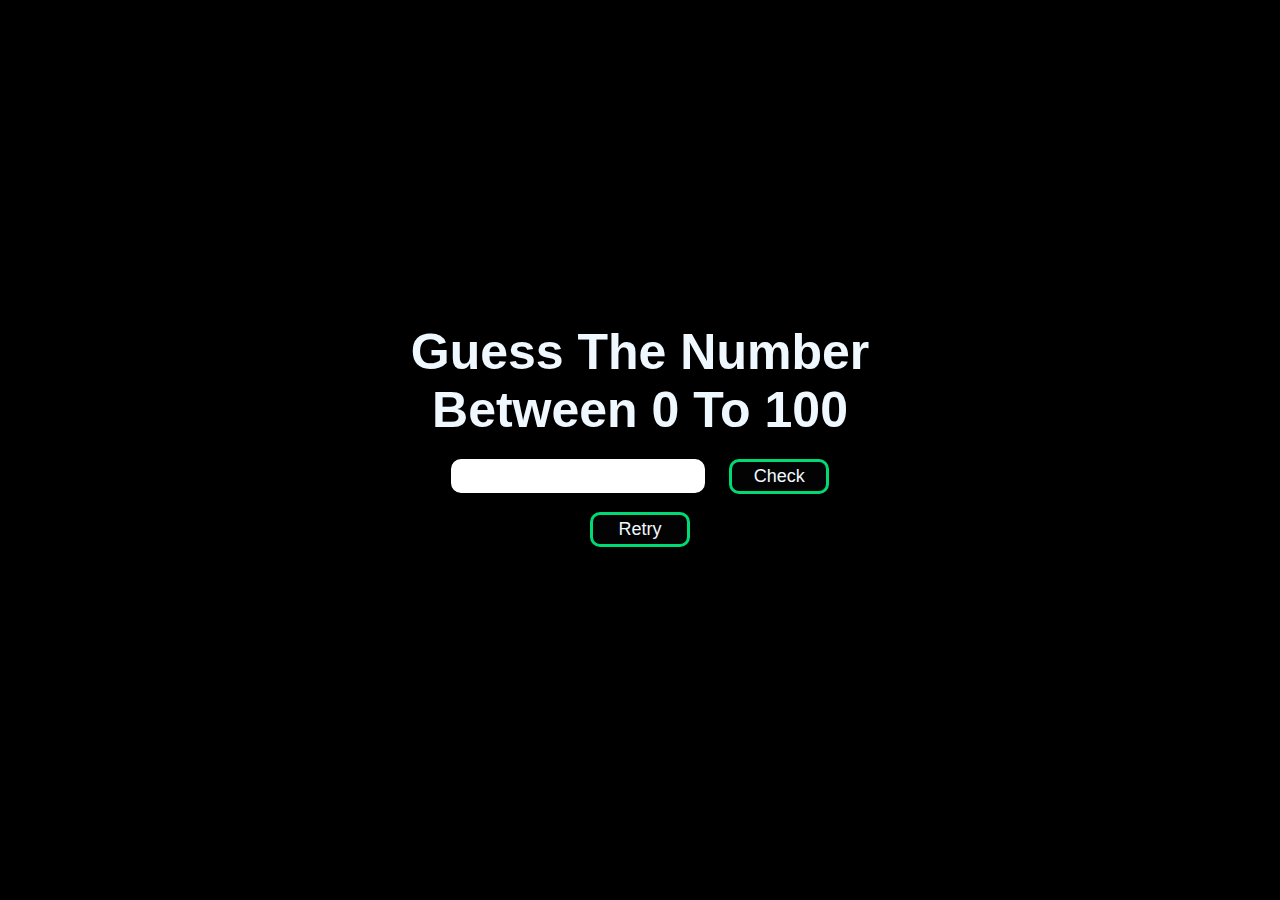
<file: e.html>
<!DOCTYPE html>
<html lang="en">

<head>
    <meta charset="UTF-8">
    <meta http-equiv="X-UA-Compatible" content="IE=edge">
    <meta name="viewport" content="width=device-width, initial-scale=1.0">
    <link rel="stylesheet" href="style.css">
    <title>:)</title>
</head>

<body>
    <div id="main">
        <h1 id="head">Guess The Number<br>Between 0 To 100</h1>
        <div class="container">
            <input type="text" name="gtn" id="gtn">
            <button id="check">Check</button>
        </div>
        <br>
        <button id="retry">Retry</button>
        <h3 id="hint"></h3>
        <h1 id="last"></h1>
        <script src="x.js"></script>
    </div>
</body>

</html>
</file>
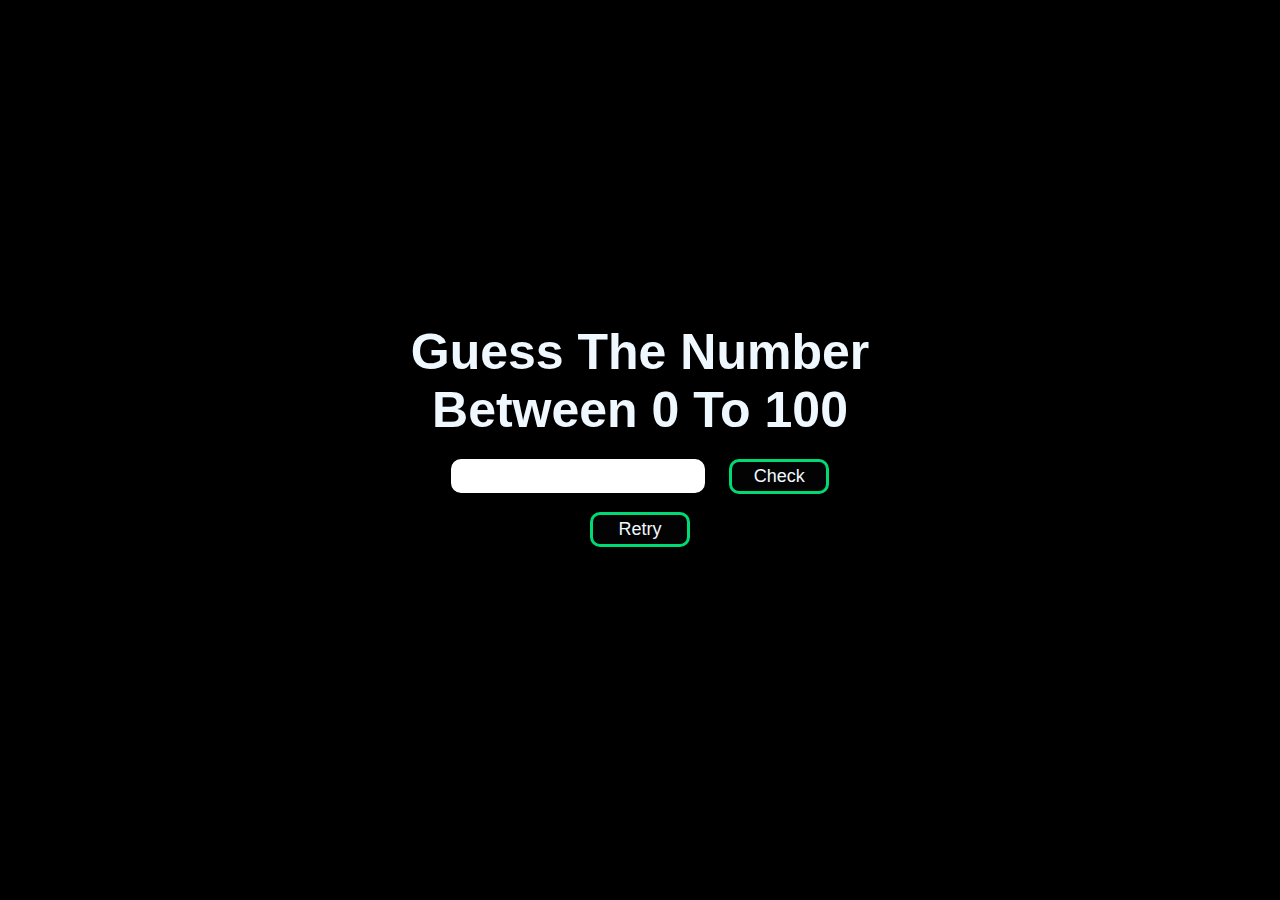
<file: easy.html>
<!DOCTYPE html>
<html lang="en">

<head>
    <meta charset="UTF-8">
    <meta http-equiv="X-UA-Compatible" content="IE=edge">
    <meta name="viewport" content="width=device-width, initial-scale=1.0">
    <link rel="stylesheet" href="style.css">
    <title>:)</title>
</head>

<body>
    <div id="main">
        <h1 id="head">Guess The Number<br>Between 0 To 100</h1>
        <div class="container">
            <input type="text" name="gtn" id="gtn">
            <button id="check">Check</button>
        </div>
        <br>
        <button id="retry">Retry</button>
        <h3 id="hint"></h3>
        <h1 id="last"></h1>
        <script src="easy.js"></script>
    </div>
</body>

</html>
</file>
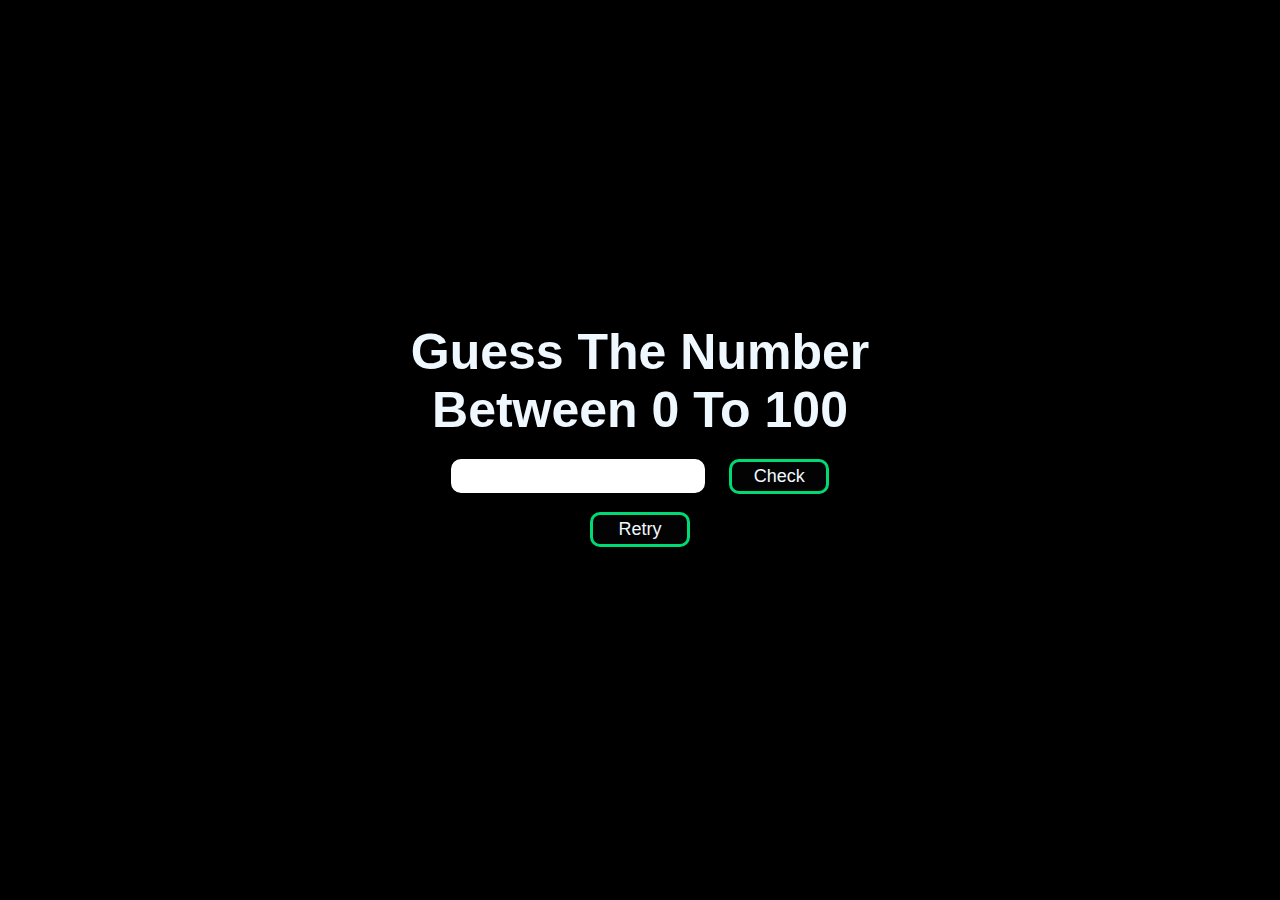
<file: god.html>
<!DOCTYPE html>
<html lang="en">

<head>
    <meta charset="UTF-8">
    <meta http-equiv="X-UA-Compatible" content="IE=edge">
    <meta name="viewport" content="width=device-width, initial-scale=1.0">
    <link rel="stylesheet" href="style.css">
    <title>:)</title>
</head>

<body>
    <div id="main">
        <h1 id="head">Guess The Number<br>Between 0 To 100</h1>
        <div class="container">
            <input type="text" name="gtn" id="gtn">
            <button id="check">Check</button>
        </div>
        <br>
        <button id="retry">Retry</button>
        <h3 id="hint"></h3>
        <h1 id="last"></h1>
        <script src="god.js"></script>
    </div>
</body>

</html>
</file>
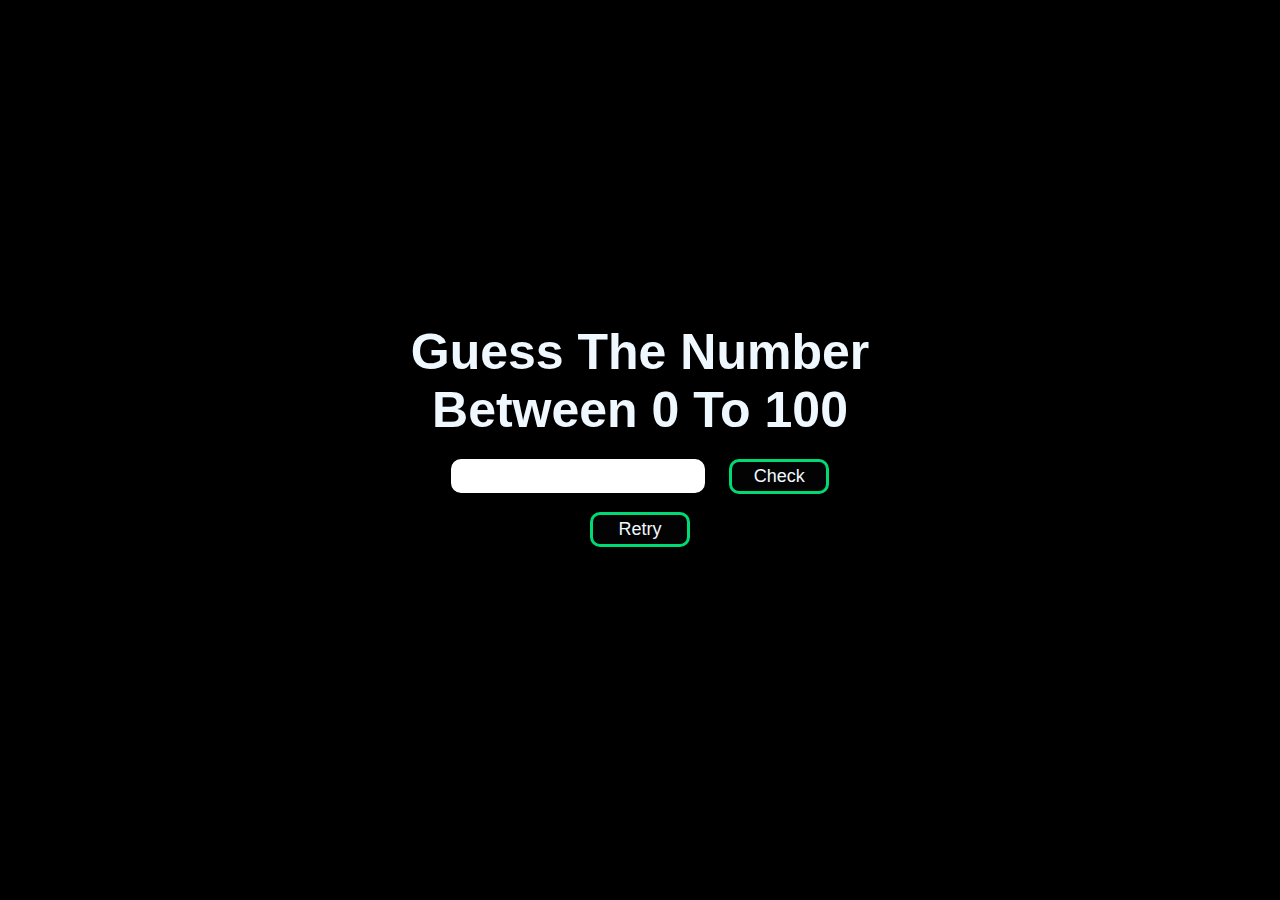
<file: hard.html>
<!DOCTYPE html>
<html lang="en">

<head>
    <meta charset="UTF-8">
    <meta http-equiv="X-UA-Compatible" content="IE=edge">
    <meta name="viewport" content="width=device-width, initial-scale=1.0">
    <link rel="stylesheet" href="style.css">
    <title>:)</title>
</head>

<body>
    <div id="main">
        <h1 id="head">Guess The Number<br>Between 0 To 100</h1>
        <div class="container">
            <input type="text" name="gtn" id="gtn">
            <button id="check">Check</button>
        </div>
        <br>
        <button id="retry">Retry</button>
        <h3 id="hint"></h3>
        <h1 id="last"></h1>
        <script src="hard.js"></script>
    </div>
</body>

</html>
</file>
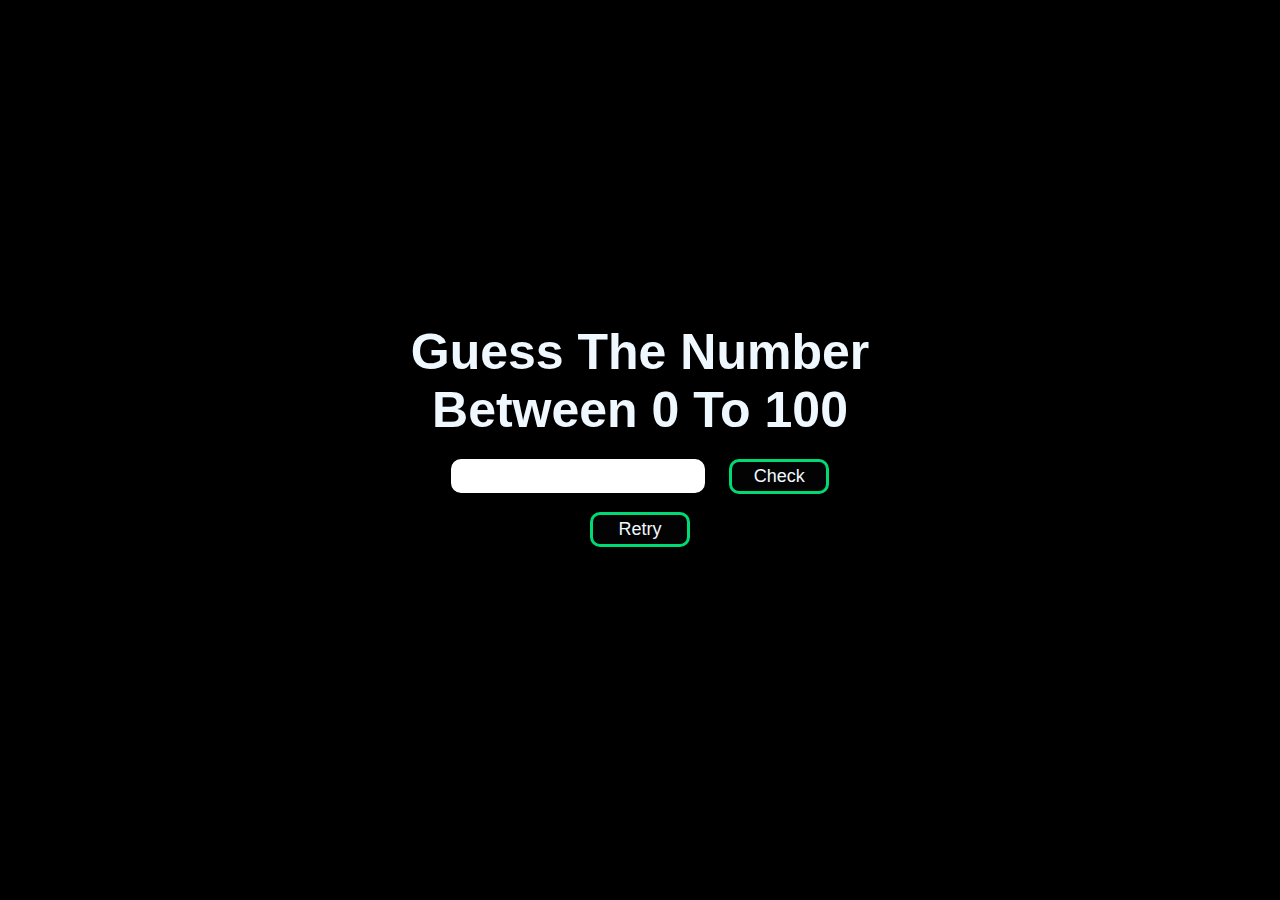
<file: m.html>
<!DOCTYPE html>
<html lang="en">

<head>
    <meta charset="UTF-8">
    <meta http-equiv="X-UA-Compatible" content="IE=edge">
    <meta name="viewport" content="width=device-width, initial-scale=1.0">
    <link rel="stylesheet" href="style.css">
    <title>:)</title>
</head>

<body>
    <div id="main">
        <h1 id="head">Guess The Number<br>Between 0 To 100</h1>
        <div class="container">
            <input type="text" name="gtn" id="gtn">
            <button id="check">Check</button>
        </div>
        <br>
        <button id="retry">Retry</button>
        <h3 id="hint"></h3>
        <h1 id="last"></h1>
        <script src="m.js"></script>
    </div>
</body>

</html>
</file>
<file: style.css>
*{
    margin: 0;
    padding: 0;
    font-family: 'Gill Sans', 'Gill Sans MT', Calibri, 'Trebuchet MS', sans-serif;
}
body{
    background-color: rgb(0, 0, 0);
}
#main{
    display: grid;
    place-content: center;
    height: 100vh;
    width: 100%;
}
h1{
    font-size: 50px;
    text-align: center;
    color: aliceblue;
}
h3{
    font-size: 30px;
    text-align: center;
    color: aliceblue;
}
#hint{
    margin-top: 15px;
    margin-bottom: 15px;
}
.container{
    width:100vw;
    text-align: center;
    margin-top: 20px;
}
#gtn{
    margin-right: 20px;
    height: 30px;
    width: 250px;
    border:2px solid rgb(255, 255, 255);
    border-radius: 10px;
    font-size: 20px;
}
#check{
    height: 35px;
    width: 100px;
    border:3px solid rgb(0, 218, 116);
    background-color: rgb(3, 3, 3);
    color: aliceblue;
    font-size: 18px;
    border-radius: 10px;
}
#retry{
    height: 35px;
    width: 100px;
    border:3px solid rgb(0, 218, 116);
    background-color: rgb(3, 3, 3);
    color: aliceblue;
    font-size: 18px;
    display: block;
    margin: auto;
    border-radius: 10px;
}
#retry:hover{
    border:3px solid rgb(243, 0, 53);
    background-color: rgb(255, 225, 125);
    color: rgb(0, 0, 0);
}
#check:hover{
    border:3px solid rgb(243, 0, 53);
    background-color: rgb(255, 225, 125);
    color: rgb(0, 0, 0);
}
@media (min-width: 329px) and (max-width: 660px){
    #check{
        font-size: 15px;
    }
    #hint{
        font-size: 25px;
    }
    #gtn{
        width: 200px;
        margin-right: 10px;
    }
    #head{
        font-size: 35px;
    }
    #last{
        font-size: 20px;
    }
}
@media (min-width: 53px) and (max-width: 330px){
    #last{
        font-size: 19px;
    }
    #hint{
        font-size: 20px;
    }
    #gtn{
        width: 225px;
        margin-right: 0px;
    }
    #check{
        margin-top: 20px;
        /* margin-left: 10px; */
    }
    #head{
        font-size: 30px;
    }
}
</file>
